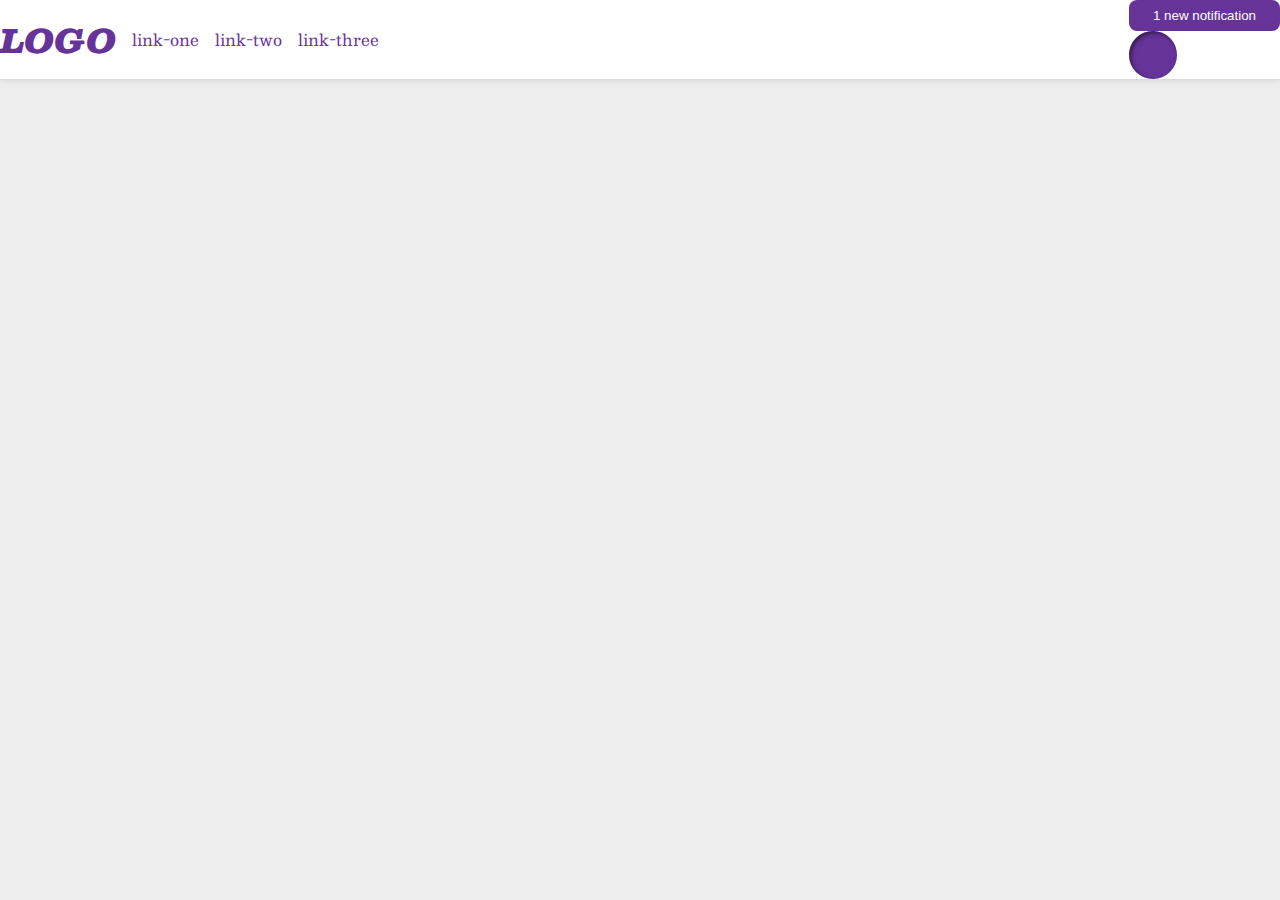
<file: foundations/flex/03-flex-header-2/index.html>
<!DOCTYPE html>
<html lang="en">
  <head>
    <meta charset="UTF-8" />
    <meta http-equiv="X-UA-Compatible" content="IE=edge" />
    <meta name="viewport" content="width=device-width, initial-scale=1.0" />
    <title>Flex Header 2</title>
    <link rel="stylesheet" href="style.css" />
  </head>
  <body>
    <div class="header">
      <!-- Left Items -->
      <div class="left-items">
        <div class="logo">LOGO</div>
        <ul class="links">
          <li><a href="https://google.com">link-one</a></li>
          <li><a href="https://google.com">link-two</a></li>
          <li><a href="https://google.com">link-three</a></li>
        </ul>
      </div>
      <!-- Right items -->
      <div class="">
        <button class="notifications">1 new notification</button>
        <div class="profile-image"></div>
      </div>
    </div>
  </body>
</html>
</file>
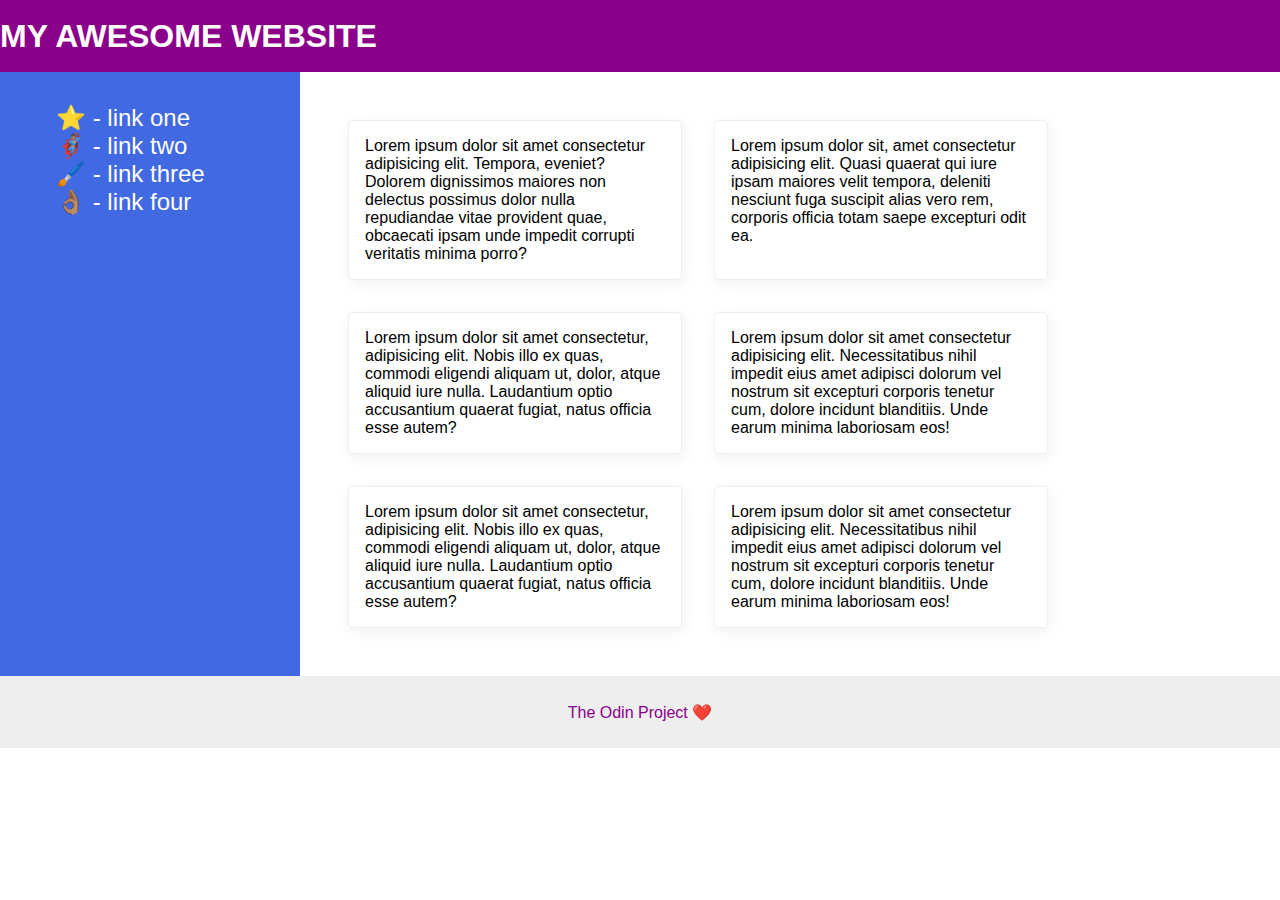
<file: foundations/flex/07-flex-layout-2/index.html>
<!DOCTYPE html>
<html lang="en">
  <head>
    <meta charset="UTF-8" />
    <meta http-equiv="X-UA-Compatible" content="IE=edge" />
    <meta name="viewport" content="width=device-width, initial-scale=1.0" />
    <title>The Holy Grail</title>
    <link rel="stylesheet" href="style.css" />
  </head>

  <body>
    <div class="header">MY AWESOME WEBSITE</div>

    <!-- Group sidebar and card -->
    <div class="container">
      <div class="sidebar">
        <ul>
          <li><a href="#">⭐ - link one</a></li>
          <li><a href="#">🦸🏽‍♂️ - link two</a></li>
          <li><a href="#">🖌️ - link three</a></li>
          <li><a href="#">👌🏽 - link four</a></li>
        </ul>
      </div>

      <!-- Group the content -->
      <div class="cards">
        <div class="card">
          Lorem ipsum dolor sit amet consectetur adipisicing elit. Tempora,
          eveniet? Dolorem dignissimos maiores non delectus possimus dolor nulla
          repudiandae vitae provident quae, obcaecati ipsam unde impedit
          corrupti veritatis minima porro?
        </div>
        <div class="card">
          Lorem ipsum dolor sit, amet consectetur adipisicing elit. Quasi
          quaerat qui iure ipsam maiores velit tempora, deleniti nesciunt fuga
          suscipit alias vero rem, corporis officia totam saepe excepturi odit
          ea.
        </div>
        <div class="card">
          Lorem ipsum dolor sit amet consectetur, adipisicing elit. Nobis illo
          ex quas, commodi eligendi aliquam ut, dolor, atque aliquid iure nulla.
          Laudantium optio accusantium quaerat fugiat, natus officia esse autem?
        </div>
        <div class="card">
          Lorem ipsum dolor sit amet consectetur adipisicing elit.
          Necessitatibus nihil impedit eius amet adipisci dolorum vel nostrum
          sit excepturi corporis tenetur cum, dolore incidunt blanditiis. Unde
          earum minima laboriosam eos!
        </div>
        <div class="card">
          Lorem ipsum dolor sit amet consectetur, adipisicing elit. Nobis illo
          ex quas, commodi eligendi aliquam ut, dolor, atque aliquid iure nulla.
          Laudantium optio accusantium quaerat fugiat, natus officia esse autem?
        </div>
        <div class="card">
          Lorem ipsum dolor sit amet consectetur adipisicing elit.
          Necessitatibus nihil impedit eius amet adipisci dolorum vel nostrum
          sit excepturi corporis tenetur cum, dolore incidunt blanditiis. Unde
          earum minima laboriosam eos!
        </div>
      </div>
    </div>

    <div class="footer">The Odin Project ❤️</div>
  </body>
</html>
</file>
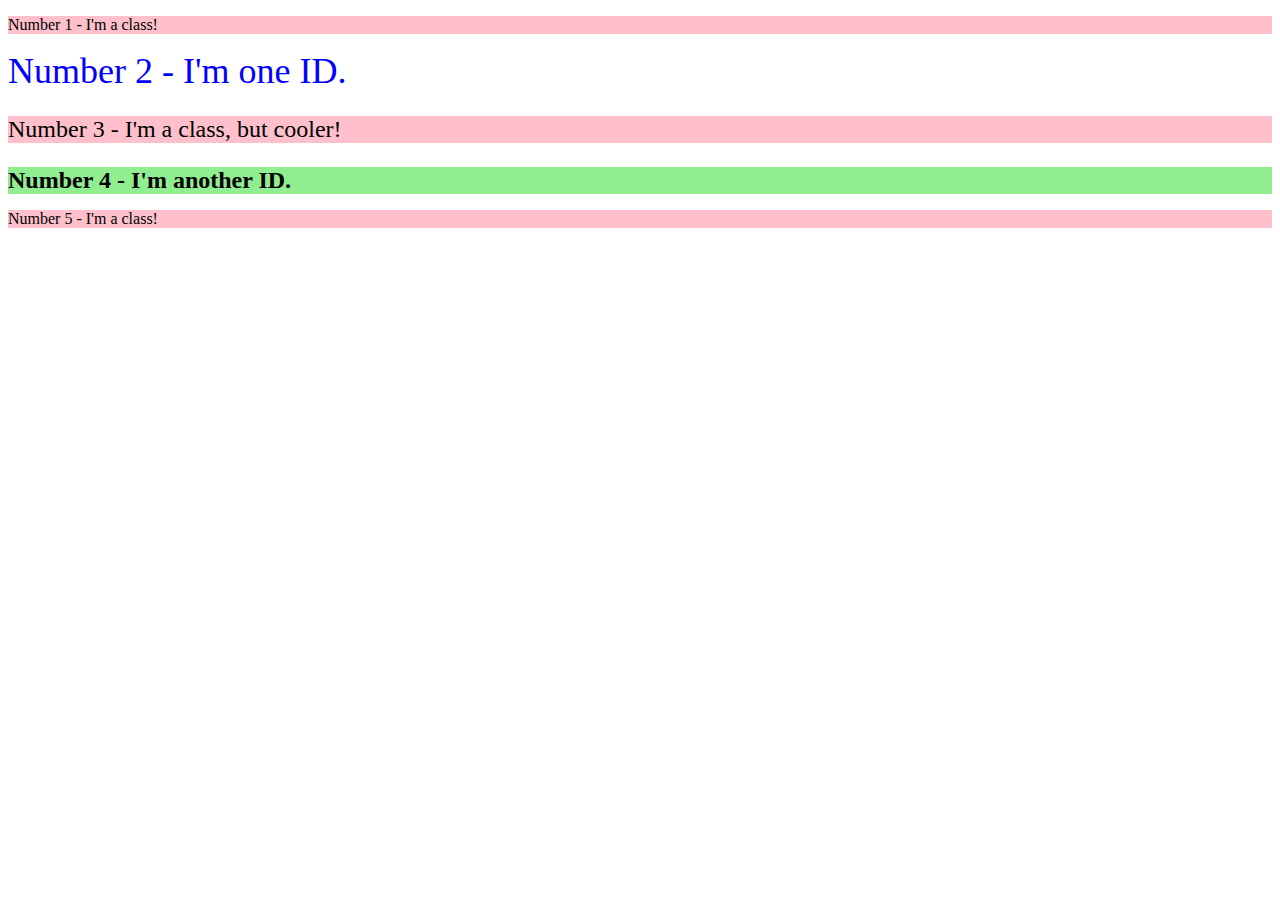
<file: foundations/intro-to-css/02-class-id-selectors/index.html>
<!DOCTYPE html>
<html lang="en">
  <head>
    <meta charset="UTF-8">
    <meta http-equiv="X-UA-Compatible" content="IE=edge">
    <meta name="viewport" content="width=device-width, initial-scale=1.0">
    <title>Class and ID Selectors</title>
    <link rel="stylesheet" href="style.css">
  </head>
  <body>
    <p class="oddnumber ">Number 1 - I'm a class!</p>
    <div id="secondElement">Number 2 - I'm one ID.</div>
    <p class="oddnumber sized" >Number 3 - I'm a class, but cooler!</p>
    <div class="fourth sized" >Number 4 - I'm another ID.</div>
    <p class="oddnumber">Number 5 - I'm a class!</p>
  </body>
</html>
</file>
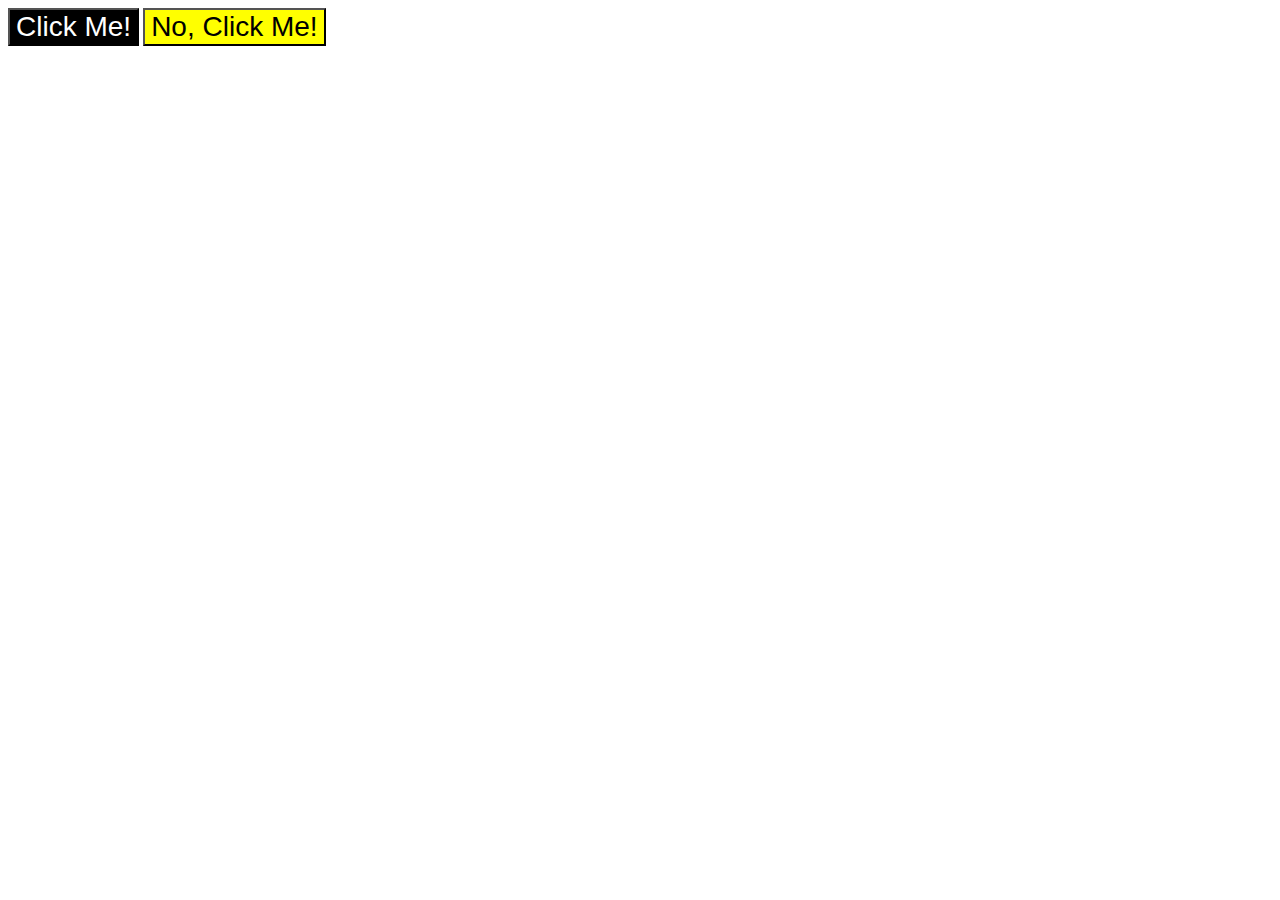
<file: foundations/intro-to-css/03-grouping-selectors/index.html>
<!DOCTYPE html>
<html lang="en">
  <head>
    <meta charset="UTF-8">
    <meta http-equiv="X-UA-Compatible" content="IE=edge">
    <meta name="viewport" content="width=device-width, initial-scale=1.0">
    <title>Grouping Selectors</title>
    <link rel="stylesheet" href="style.css">
  </head>
  <body>
    <button class="firstButton">Click Me!</button>
    <button class="secondButton">No, Click Me!</button>
  </body>
</html>
</file>
<file: foundations/flex/03-flex-header-2/style.css>
/* this is some magical font-importing.  
you'll learn about it later. */
@import url("https://fonts.googleapis.com/css2?family=Besley:ital,wght@0,400;1,900&display=swap");

body {
  margin: 0;
  background: #eee;
  font-family: Besley, serif;
}

.header {
  background: white;
  border-bottom: 1px solid #ddd;
  box-shadow: 0 0 8px rgba(0, 0, 0, 0.1);
  display: flex;
  justify-content: space-between;
  align-items: center;
}

.profile-image {
  background: rebeccapurple;
  box-shadow: inset 2px 2px 4px rgba(0, 0, 0, 0.5);
  border-radius: 50%;
  width: 48px;
  height: 48px;
}

.logo {
  color: rebeccapurple;
  font-size: 32px;
  font-weight: 900;
  font-style: italic;
}

button {
  border: none;
  border-radius: 8px;
  background: rebeccapurple;
  color: white;
  padding: 8px 24px;
}

a {
  /* this removes the line under our links */
  text-decoration: none;
  color: rebeccapurple;
}

ul {
  list-style-type: none;
  display: flex;
  margin: 0;
  padding: 0;
  gap: 16px;
  justify-content: space-around;
}

/* POSITION THE LEFT ITEMS */
.left-items {
  display: flex;
  align-items: center;
  justify-content: flex-start;
  gap: 16px;
}

.right-items {
  display: flex;
  align-items: center;
  justify-content: flex-end;
  gap: 16px;
}
</file>
<file: foundations/flex/07-flex-layout-2/style.css>
body {
  font-family: -apple-system, BlinkMacSystemFont, 'Segoe UI', Roboto, Oxygen, Ubuntu, Cantarell, 'Open Sans', 'Helvetica Neue', sans-serif;
  margin: 0;
  min-height: 100vh;
}
/* Style header */
.header {
  height: 72px;
  background: darkmagenta;
  color: white;
  font-size: 32px;
  font-weight: 900;
  display: flex;
  align-items: center;
}

.footer {
  height: 72px;
  background: #eee;
  color: darkmagenta;
}

.sidebar {
  width: 300px;
  background: royalblue;
  box-sizing: border-box;
  /* flex box to style */
  display: flex;
  padding: 16px;
  flex-shrink: 0;
}

.card {
  border: 1px solid #eee;
  box-shadow: 2px 4px 16px rgba(0,0,0,.06);
  border-radius: 4px;
  padding: 16px;
  width: 300px;
}

/* Set rules for body */
.container {
  display: flex;
  flex-direction: row;
}

a {
  text-decoration: none;
  color: white;
  font-size: 24px;
}

ul {
  list-style-type: none;
}

/* Possition cards  */
.cards {
  display: flex;
  flex-wrap: wrap;
  gap: 32px;
  padding: 48px;
}

/* Style footer */
.footer {
  display: flex;
  justify-content: center;
  align-items: center;
}
</file>
<file: foundations/intro-to-css/02-class-id-selectors/style.css>
.oddnumber {
  background-color: pink;
  font-family: Verdana "DejaVu Sans" sans-serif;
}

#secondElement {
  color: blue;
  font-size: 36px;
}

.sized {
  font-size: 24px;
}

.fourth {
  background-color: lightgreen;
  font-weight: bold;
}
</file>
<file: foundations/intro-to-css/03-grouping-selectors/style.css>
.firstButton {
  background-color: black;
  color: white;
}
.secondButton {
  background-color: yellow;
}

.firstButton,
.secondButton {
  font-size: 28px;
  font-family: Helvetica, "Times New Roman", sans-serif;
}
</file>
